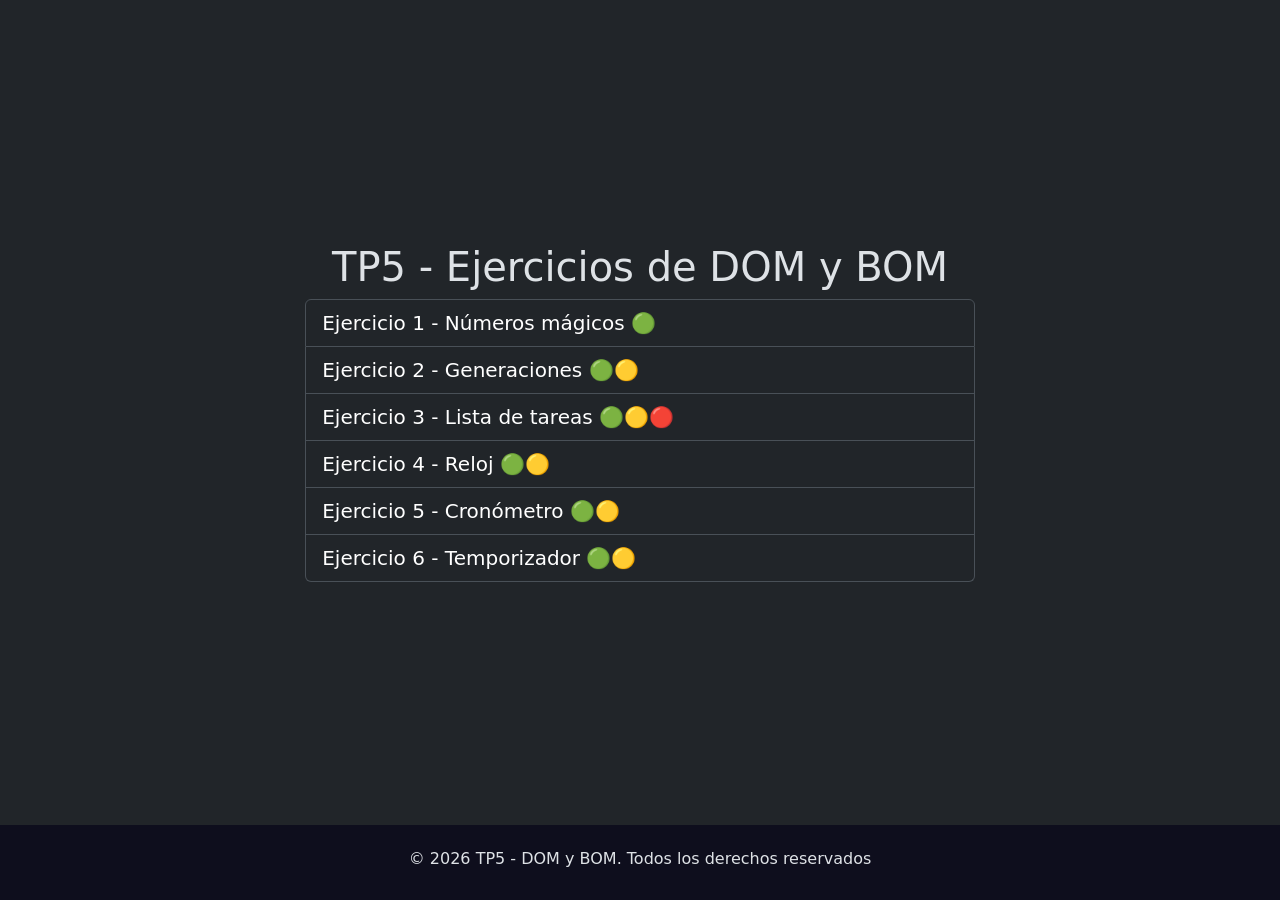
<file: index.html>
<!doctype html>
<html lang="es" data-bs-theme="dark">
  <head>
    <meta charset="UTF-8" />
    <meta name="viewport" content="width=device-width, initial-scale=1.0" />
    <meta name="description" content="Trabajo práctico N° 5 de DOM y BOM" />
    <meta name="author" content="Holmquist Ignacio" />
    <link
      href="https://cdn.jsdelivr.net/npm/bootstrap@5.3.8/dist/css/bootstrap.min.css"
      rel="stylesheet"
      integrity="sha384-sRIl4kxILFvY47J16cr9ZwB07vP4J8+LH7qKQnuqkuIAvNWLzeN8tE5YBujZqJLB"
      crossorigin="anonymous"
    />
    <link rel="stylesheet" href="./css/style1.css" />
    <title>TP5-DOM Y BOM</title>
  </head>
  <body>
    <header></header>
    <main class="container">
        <div>
            <h1 class="text-center">TP5 - Ejercicios de DOM y BOM</h1>
            <ul class="list-group">
                <li class="list-group-item lead"><a href="./pages/ejercicio1.html">Ejercicio 1 - Números mágicos 🟢</a></li>
                <li class="list-group-item lead"><a href="./pages/ejercicio2.html">Ejercicio 2 - Generaciones 🟢🟡</a></li>
                <li class="list-group-item lead"><a href="./pages/ejercicio3.html">Ejercicio 3 - Lista de tareas 🟢🟡🔴</a></li>
                <li class="list-group-item lead"><a href="./pages/ejercicio4.html">Ejercicio 4 - Reloj 🟢🟡</a></li>
                <li class="list-group-item lead"><a href="./pages/ejercicio5.html">Ejercicio 5 - Cronómetro 🟢🟡</a></li>
                <li class="list-group-item lead"><a href="./pages/ejercicio6.html">Ejercicio 6 - Temporizador 🟢🟡</a></li>
            </ul>
        </div>
    </main>
    <footer class="py-4"><h6>&copy; 2026 TP5 - DOM y BOM. Todos los derechos reservados</h6></footer>
    <script
      src="https://cdn.jsdelivr.net/npm/bootstrap@5.3.8/dist/js/bootstrap.bundle.min.js"
      integrity="sha384-FKyoEForCGlyvwx9Hj09JcYn3nv7wiPVlz7YYwJrWVcXK/BmnVDxM+D2scQbITxI"
      crossorigin="anonymous"
    ></script>
  </body>
</html>
</file>
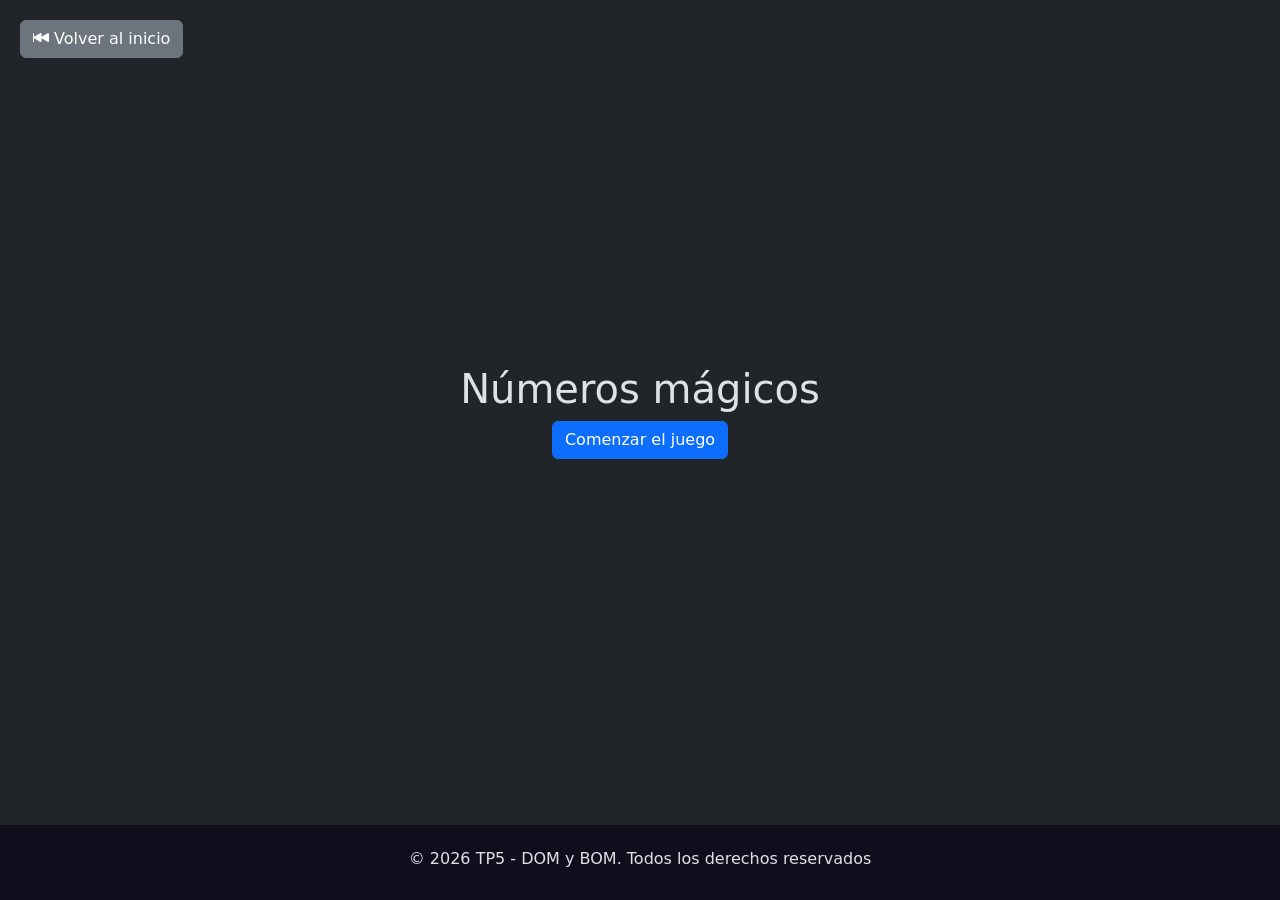
<file: pages/ejercicio1.html>
<!doctype html>
<html lang="es" data-bs-theme="dark">
  <head>
    <meta charset="UTF-8" />
    <meta name="viewport" content="width=device-width, initial-scale=1.0" />
    <meta name="description" content="Trabajo práctico N° 5 de DOM y BOM" />
    <meta name="author" content="Holmquist Ignacio" />
    <link rel="stylesheet" href="https://cdn.jsdelivr.net/npm/bootstrap-icons@1.13.1/font/bootstrap-icons.min.css">
    <link
      href="https://cdn.jsdelivr.net/npm/bootstrap@5.3.8/dist/css/bootstrap.min.css"
      rel="stylesheet"
      integrity="sha384-sRIl4kxILFvY47J16cr9ZwB07vP4J8+LH7qKQnuqkuIAvNWLzeN8tE5YBujZqJLB"
      crossorigin="anonymous"
    />
    <link rel="stylesheet" href="../css/style1.css" />
    <title>Ejercicio 1 - Números mágicos</title>
  </head>
  <body>
    <header></header>
    <main>
      <h1 class="text-center">Números mágicos</h1>
      <button class="btn btn-primary" id="btncomenzar">Comenzar el juego</button>
      <input type="text" placeholder="Ingresa tu número" class="form-control w-25 my-3 d-none">
      <button type="submit" class="btn btn-success d-none">Probar suerte 🤞🏼</button>
      <button class="btn btn-secondary volver"><i class="bi bi-skip-backward-fill"></i><a href="../index.html"> Volver al inicio</a></button>
    </main>
    <footer class="py-4">
      <h6>&copy; 2026 TP5 - DOM y BOM. Todos los derechos reservados</h6>
    </footer>
    <script
      src="https://cdn.jsdelivr.net/npm/bootstrap@5.3.8/dist/js/bootstrap.bundle.min.js"
      integrity="sha384-FKyoEForCGlyvwx9Hj09JcYn3nv7wiPVlz7YYwJrWVcXK/BmnVDxM+D2scQbITxI"
      crossorigin="anonymous"
    ></script>
    <script src="../js/ejercicio1.js"></script>
  </body>
</html>
</file>
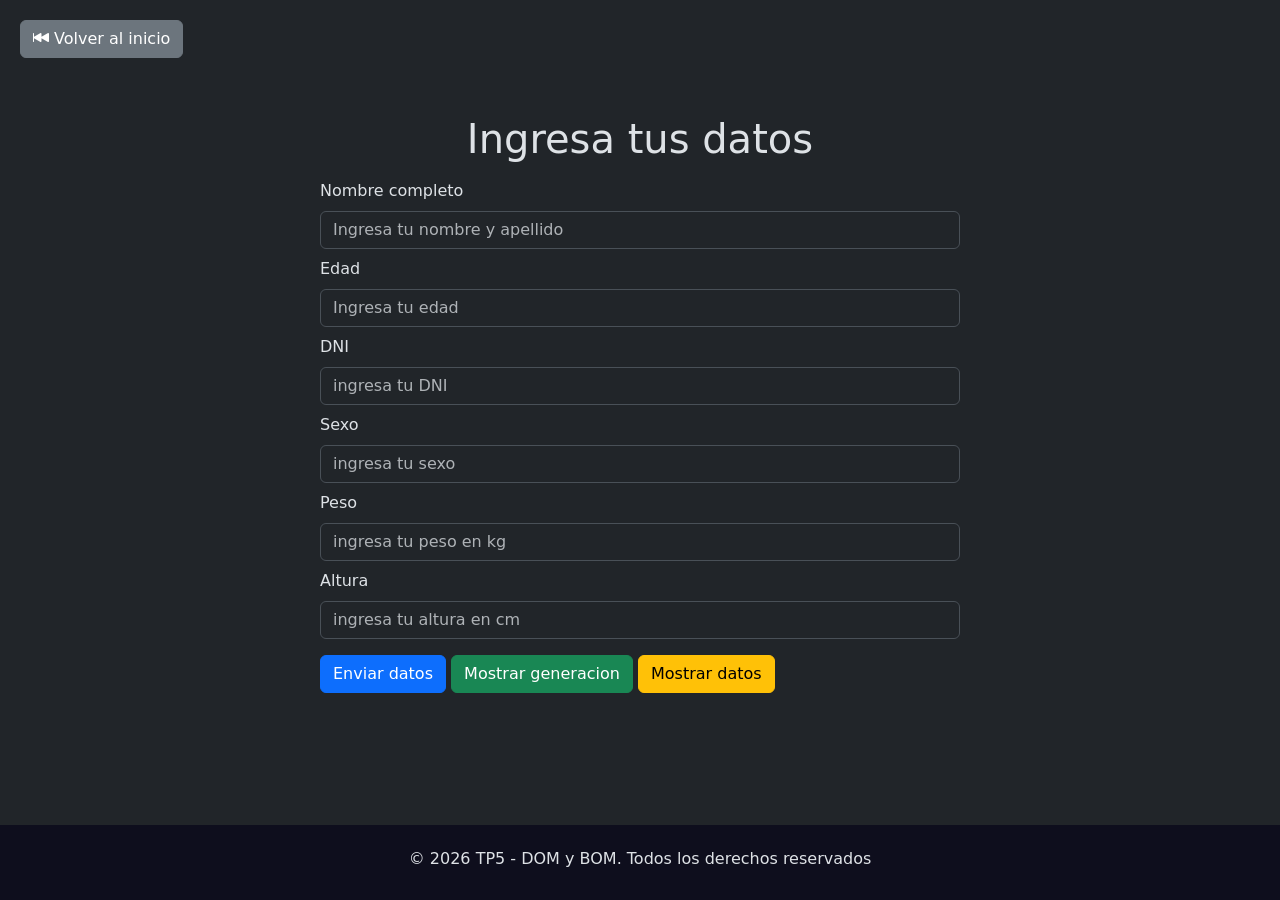
<file: pages/ejercicio2.html>
<!doctype html>
<html lang="es" data-bs-theme="dark">
  <head>
    <meta charset="UTF-8" />
    <meta name="viewport" content="width=device-width, initial-scale=1.0" />
    <meta name="description" content="Trabajo práctico N° 5 de DOM y BOM" />
    <meta name="author" content="Holmquist Ignacio" />
    <link
      rel="stylesheet"
      href="https://cdn.jsdelivr.net/npm/bootstrap-icons@1.13.1/font/bootstrap-icons.min.css"
    />
    <link
      href="https://cdn.jsdelivr.net/npm/bootstrap@5.3.8/dist/css/bootstrap.min.css"
      rel="stylesheet"
      integrity="sha384-sRIl4kxILFvY47J16cr9ZwB07vP4J8+LH7qKQnuqkuIAvNWLzeN8tE5YBujZqJLB"
      crossorigin="anonymous"
    />
    <link rel="stylesheet" href="../css/style2.css" />
    <title>Ejercicio 2 - Generaciones</title>
  </head>
  <body>
    <header></header>
    <main>
      <h1 class="text-center mb-3">Ingresa tus datos</h1>
      <form class="w-50 mx-auto" id="formulario">
        <div class="mb-2">
          <label for="inputnombre" class="form-label"
            >Nombre completo</label
          >
          <input
            type="text"
            class="form-control"
            id="nombre"
            aria-describedby="Nombreayuda"
            placeholder="Ingresa tu nombre y apellido"
          />
        </div>
        <div class="mb-2">
          <label for="inputedad" class="form-label">Edad</label>
          <input
            type="number"
            class="form-control"
            id="edad"
            placeholder="Ingresa tu edad"
          />
        </div>
        <div class="mb-2">
          <label for="inputdni" class="form-label">DNI</label>
          <input
            type="number"
            class="form-control"
            id="dni"
            placeholder="ingresa tu DNI"
          />
        </div>
        <div class="mb-2">
          <label for="inputsexo" class="form-label">Sexo</label>
          <input
            type="text"
            class="form-control"
            id="sexo"
            placeholder="ingresa tu sexo"
          />
        </div>
        <div class="mb-2">
          <label for="inputpeso" class="form-label">Peso</label>
          <input
            type="number"
            class="form-control"
            id="peso"
            placeholder="ingresa tu peso en kg"
          />
        </div>
        <div>
          <label for="inputaltura" class="form-label">Altura</label>
          <input
            type="number"
            class="form-control"
            id="altura"
            placeholder="ingresa tu altura en cm"
          />
        </div>
        <button type="submit" class="btn btn-primary my-3">Enviar datos</button>
        <button type="button" class="btn btn-success my-3">Mostrar generacion</button>
        <button type="button" class="btn btn-warning my-3">Mostrar datos</button>
    </form>
      
      <button class="btn btn-secondary volver">
        <i class="bi bi-skip-backward-fill"></i
        ><a href="../index.html"> Volver al inicio</a>
      </button>
    </main>
    <footer class="py-4">
      <h6>&copy; 2026 TP5 - DOM y BOM. Todos los derechos reservados</h6>
    </footer>
    <script
      src="https://cdn.jsdelivr.net/npm/bootstrap@5.3.8/dist/js/bootstrap.bundle.min.js"
      integrity="sha384-FKyoEForCGlyvwx9Hj09JcYn3nv7wiPVlz7YYwJrWVcXK/BmnVDxM+D2scQbITxI"
      crossorigin="anonymous"
    ></script>
    <script src="../js/ejercicio2.js"></script>
  </body>
</html>
</file>
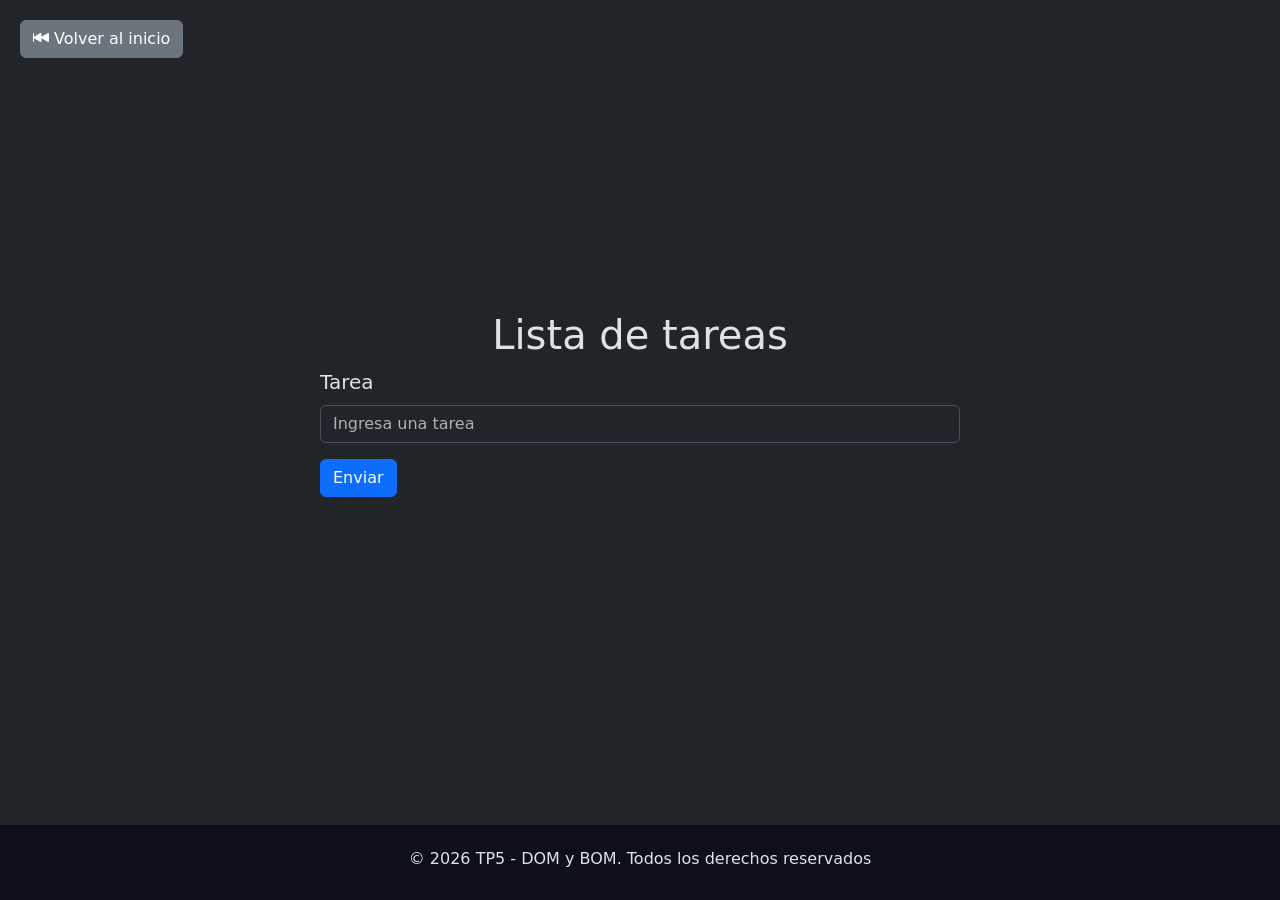
<file: pages/ejercicio3.html>
<!doctype html>
<html lang="es" data-bs-theme="dark">
  <head>
    <meta charset="UTF-8" />
    <meta name="viewport" content="width=device-width, initial-scale=1.0" />
    <meta name="description" content="Trabajo práctico N° 5 de DOM y BOM" />
    <meta name="author" content="Holmquist Ignacio" />
    <link
      rel="stylesheet"
      href="https://cdn.jsdelivr.net/npm/bootstrap-icons@1.13.1/font/bootstrap-icons.min.css"
    />
    <link
      href="https://cdn.jsdelivr.net/npm/bootstrap@5.3.8/dist/css/bootstrap.min.css"
      rel="stylesheet"
      integrity="sha384-sRIl4kxILFvY47J16cr9ZwB07vP4J8+LH7qKQnuqkuIAvNWLzeN8tE5YBujZqJLB"
      crossorigin="anonymous"
    />
    <link rel="stylesheet" href="../css/style2.css" />
    <title>Ejercicio 3 - Lista de Tareas</title>
  </head>
  <body>
    <header></header>
    <main>
      <article class="w-50 mx-auto">
        <h1 class="text-center">Lista de tareas</h1>
        <form id="formtarea">
          <div class="mb-3">
            <label for="inputtarea" class="form-label lead">Tarea</label>
            <input
              type="text"
              class="form-control"
              id="tarea"
              aria-describedby="tareaayuda"
              placeholder="Ingresa una tarea"
              minlength="2"
              maxlength="200"
              required
            />
          </div>
          <button type="submit" class="btn btn-primary">Enviar</button>
          <ul class="list-group mt-3">
          </ul>
        </form>
      </article>
      <button class="btn btn-secondary volver">
        <i class="bi bi-skip-backward-fill"></i
        ><a href="../index.html"> Volver al inicio</a>
      </button>
    </main>
    <footer class="py-4">
      <h6>&copy; 2026 TP5 - DOM y BOM. Todos los derechos reservados</h6>
    </footer>
    <script
      src="https://cdn.jsdelivr.net/npm/bootstrap@5.3.8/dist/js/bootstrap.bundle.min.js"
      integrity="sha384-FKyoEForCGlyvwx9Hj09JcYn3nv7wiPVlz7YYwJrWVcXK/BmnVDxM+D2scQbITxI"
      crossorigin="anonymous"
    ></script>
    <script src="../js/ejercicio3.js"></script>
  </body>
</html>
</file>
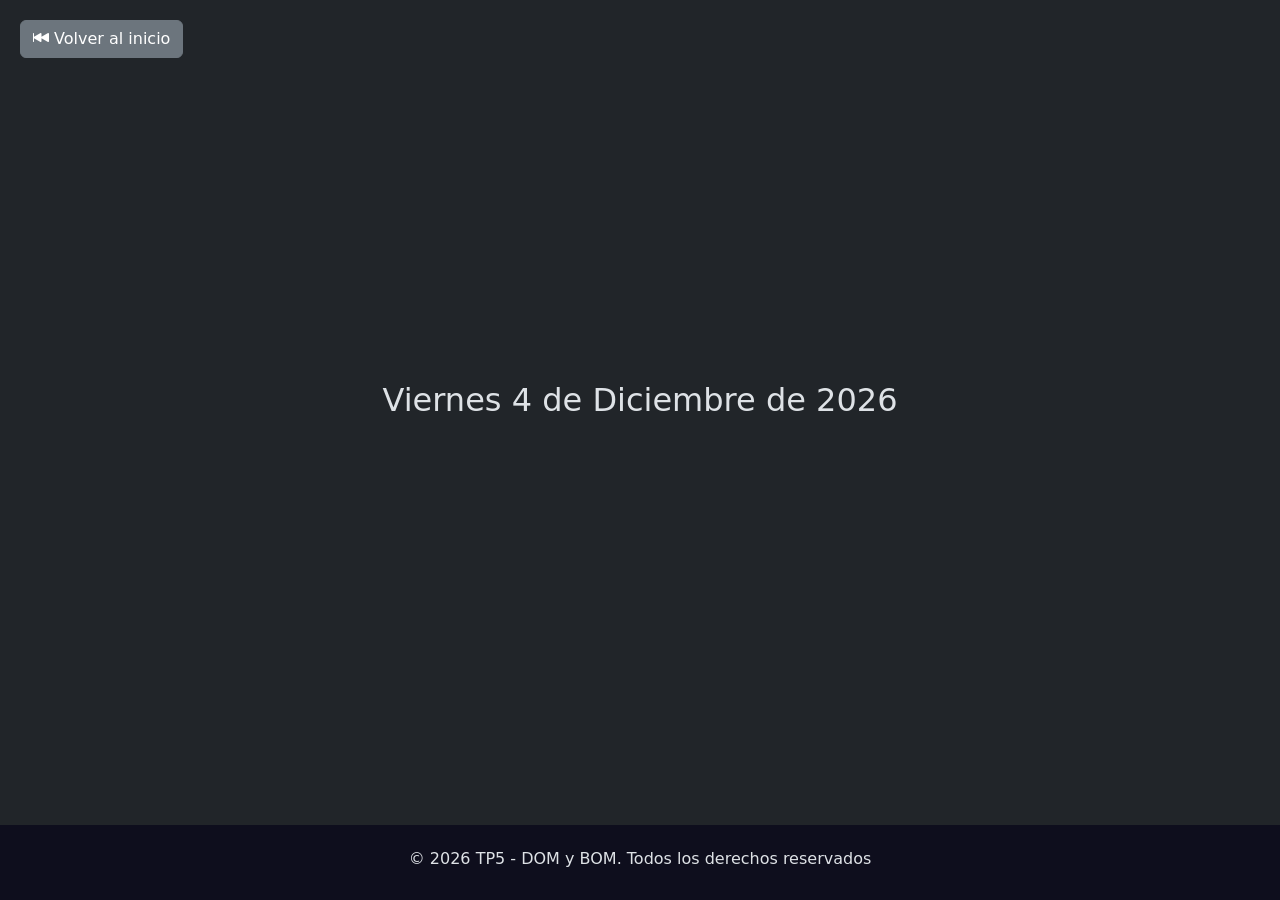
<file: pages/ejercicio4.html>
<!doctype html>
<html lang="es" data-bs-theme="dark">
  <head>
    <meta charset="UTF-8" />
    <meta name="viewport" content="width=device-width, initial-scale=1.0" />
    <meta name="description" content="Trabajo práctico N° 5 de DOM y BOM" />
    <meta name="author" content="Holmquist Ignacio" />
    <link
      rel="stylesheet"
      href="https://cdn.jsdelivr.net/npm/bootstrap-icons@1.13.1/font/bootstrap-icons.min.css"
    />
    <link
      href="https://cdn.jsdelivr.net/npm/bootstrap@5.3.8/dist/css/bootstrap.min.css"
      rel="stylesheet"
      integrity="sha384-sRIl4kxILFvY47J16cr9ZwB07vP4J8+LH7qKQnuqkuIAvNWLzeN8tE5YBujZqJLB"
      crossorigin="anonymous"
    />
    <link rel="stylesheet" href="../css/style2.css" />
    <title>Ejercicio 4 - Reloj</title>
  </head>
  <body>
    <header></header>
    <main>
      <article class="p-2 text-center">
        <h2 id="fecha"></h2>
      </article>
      <article class="my-1 text-center">
        <h1 id="reloj" class="display-4"></h1>
      </article>
      <button class="btn btn-secondary volver">
        <i class="bi bi-skip-backward-fill"></i
        ><a href="../index.html"> Volver al inicio</a>
      </button>
    </main>
    <footer class="py-4">
      <h6>&copy; 2026 TP5 - DOM y BOM. Todos los derechos reservados</h6>
    </footer>
    <script
      src="https://cdn.jsdelivr.net/npm/bootstrap@5.3.8/dist/js/bootstrap.bundle.min.js"
      integrity="sha384-FKyoEForCGlyvwx9Hj09JcYn3nv7wiPVlz7YYwJrWVcXK/BmnVDxM+D2scQbITxI"
      crossorigin="anonymous"
    ></script>
    <script src="../js/ejercicio4.js"></script>
  </body>
</html>
</file>
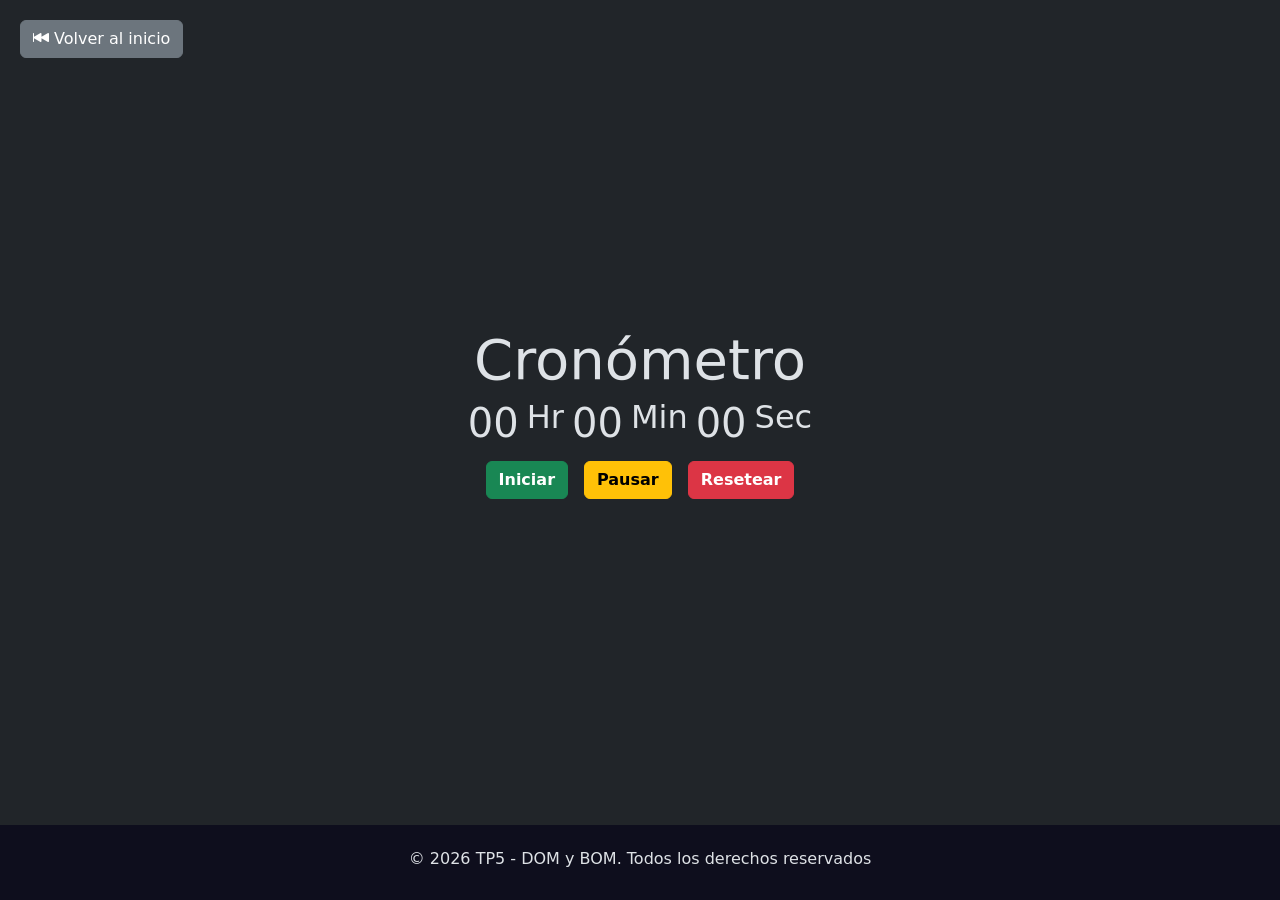
<file: pages/ejercicio5.html>
<!doctype html>
<html lang="es" data-bs-theme="dark">
  <head>
    <meta charset="UTF-8" />
    <meta name="viewport" content="width=device-width, initial-scale=1.0" />
    <meta name="description" content="Trabajo práctico N° 5 de DOM y BOM" />
    <meta name="author" content="Holmquist Ignacio" />
    <link
      rel="stylesheet"
      href="https://cdn.jsdelivr.net/npm/bootstrap-icons@1.13.1/font/bootstrap-icons.min.css"
    />
    <link
      href="https://cdn.jsdelivr.net/npm/bootstrap@5.3.8/dist/css/bootstrap.min.css"
      rel="stylesheet"
      integrity="sha384-sRIl4kxILFvY47J16cr9ZwB07vP4J8+LH7qKQnuqkuIAvNWLzeN8tE5YBujZqJLB"
      crossorigin="anonymous"
    />
    <link rel="stylesheet" href="../css/style2.css" />
    <title>Ejercicio 5 - Cronómetro</title>
  </head>
  <body>
    <header></header>
    <main>
      <h1 class="my-0 display-4">Cronómetro</h1>
      <div class="d-flex gap-2 justify-content-center mb-2">
        <span class="digit fs-1" id="hr"> 00</span>
        <span class="txt fs-2">Hr</span>
        <span class="digit fs-1" id="min"> 00</span>
        <span class="txt fs-2">Min</span>
        <span class="digit fs-1" id="sec"> 00</span>
        <span class="txt fs-2">Sec</span>
      </div>
      <div class="d-flex gap-3">
        <button class="btn btn-success fw-bold" id="start">Iniciar</button>
        <button class="btn btn-warning fw-bold" id="stop">Pausar</button>
        <button class="btn btn-danger fw-bold" id="reset">Resetear</button>
      </div>
      <button class="btn btn-secondary volver">
        <i class="bi bi-skip-backward-fill"></i
        ><a href="../index.html"> Volver al inicio</a>
      </button>
    </main>
    <footer class="py-4">
      <h6>&copy; 2026 TP5 - DOM y BOM. Todos los derechos reservados</h6>
    </footer>
    <script
      src="https://cdn.jsdelivr.net/npm/bootstrap@5.3.8/dist/js/bootstrap.bundle.min.js"
      integrity="sha384-FKyoEForCGlyvwx9Hj09JcYn3nv7wiPVlz7YYwJrWVcXK/BmnVDxM+D2scQbITxI"
      crossorigin="anonymous"
    ></script>
    <script src="../js/ejercicio5.js"></script>
  </body>
</html>
</file>
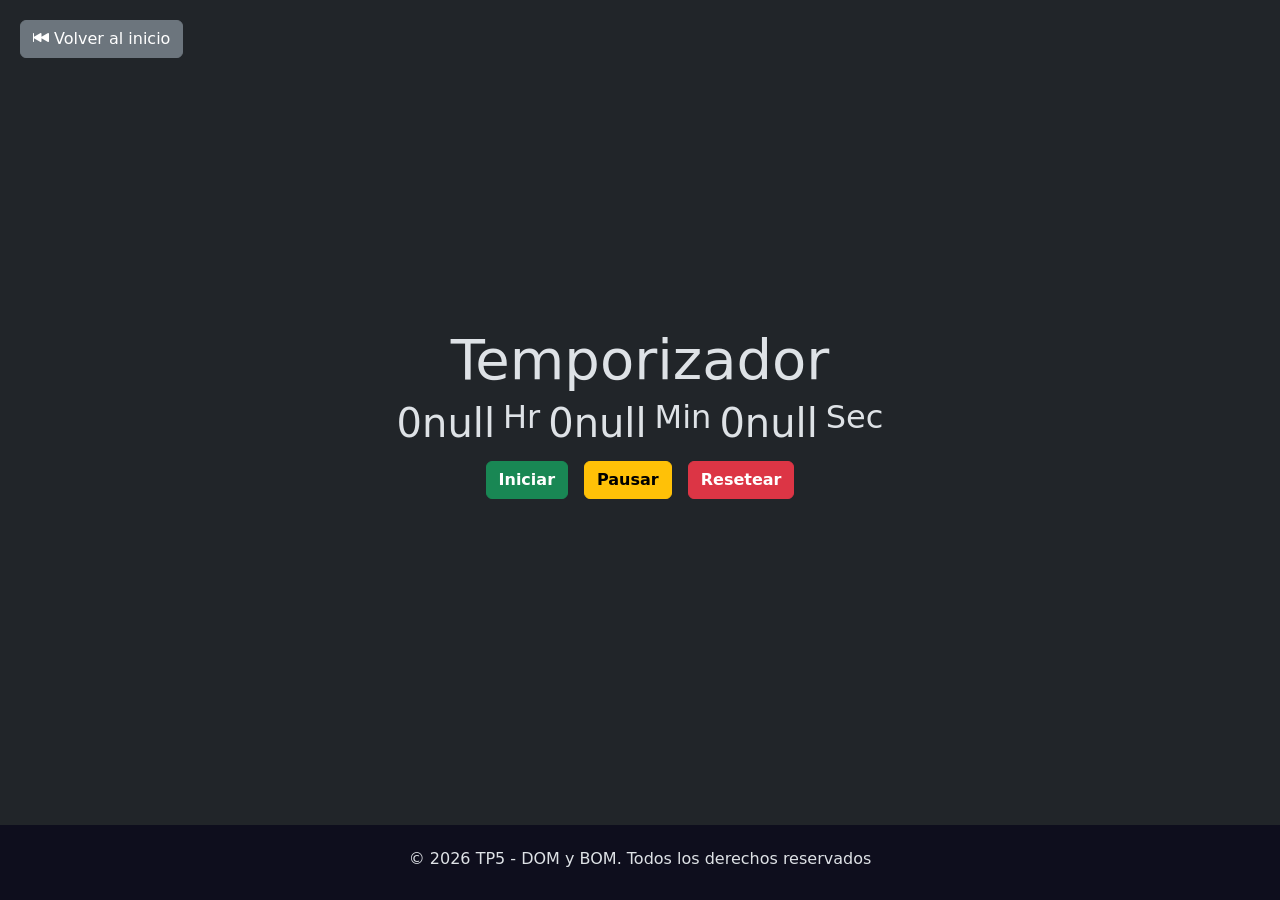
<file: pages/ejercicio6.html>
<!doctype html>
<html lang="es" data-bs-theme="dark">
  <head>
    <meta charset="UTF-8" />
    <meta name="viewport" content="width=device-width, initial-scale=1.0" />
    <meta name="description" content="Trabajo práctico N° 5 de DOM y BOM" />
    <meta name="author" content="Holmquist Ignacio" />
    <link
      rel="stylesheet"
      href="https://cdn.jsdelivr.net/npm/bootstrap-icons@1.13.1/font/bootstrap-icons.min.css"
    />
    <link
      href="https://cdn.jsdelivr.net/npm/bootstrap@5.3.8/dist/css/bootstrap.min.css"
      rel="stylesheet"
      integrity="sha384-sRIl4kxILFvY47J16cr9ZwB07vP4J8+LH7qKQnuqkuIAvNWLzeN8tE5YBujZqJLB"
      crossorigin="anonymous"
    />
    <link rel="stylesheet" href="../css/style2.css" />
    <title>Ejercicio 6 - Temporizador</title>
  </head>
  <body>
    <header></header>
    <main>
        <h1 class="my-0 display-4">Temporizador</h1>
        <div class="d-flex gap-2 justify-content-center mb-2">
        <span class="digit fs-1" id="hr">00</span>
        <span class="txt fs-2">Hr</span>
        <span class="digit fs-1" id="min">00</span>
        <span class="txt fs-2">Min</span>
        <span class="digit fs-1" id="sec">00</span>
        <span class="txt fs-2">Sec</span>
      </div>
      <div class="d-flex gap-3">
        <button class="btn btn-success fw-bold" id="start">Iniciar</button>
        <button class="btn btn-warning fw-bold" id="stop">Pausar</button>
        <button class="btn btn-danger fw-bold" id="reset">Resetear</button>
      </div>
      <button class="btn btn-secondary volver">
        <i class="bi bi-skip-backward-fill"></i
        ><a href="../index.html"> Volver al inicio</a>
      </button>
    </main>
    <footer class="py-4">
      <h6>&copy; 2026 TP5 - DOM y BOM. Todos los derechos reservados</h6>
    </footer>
    <script
      src="https://cdn.jsdelivr.net/npm/bootstrap@5.3.8/dist/js/bootstrap.bundle.min.js"
      integrity="sha384-FKyoEForCGlyvwx9Hj09JcYn3nv7wiPVlz7YYwJrWVcXK/BmnVDxM+D2scQbITxI"
      crossorigin="anonymous"
    ></script>
    <script src="../js/ejercicio6.js"></script>
  </body>
</html>
</file>
<file: css/style1.css>
body{
    display: flex;
    flex-direction: column;
    min-height: 100vh;

}

main{
    flex-grow: 1;
    display: flex;
    justify-content: center;
    align-items: center;
    flex-direction: column;
}

main div{
    width: 60%;
}

a{
    text-decoration: none;
    color: white;
}

footer{
    background-color: rgb(14, 14, 29);
    text-align: center;
}

.volver{
    position: absolute;
    top: 20px;
    left: 20px;
}
</file>
<file: css/style2.css>
body{
    display: flex;
    flex-direction: column;
    min-height: 100vh;

}

main{
    flex-grow: 1;
    display: flex;
    justify-content: center;
    align-items: center;
    flex-direction: column;
}

a{
    text-decoration: none;
    color: white;
}

footer{
    background-color: rgb(14, 14, 29);
    text-align: center;
}

.volver{
    position: absolute;
    top: 20px;
    left: 20px;
}
</file>
